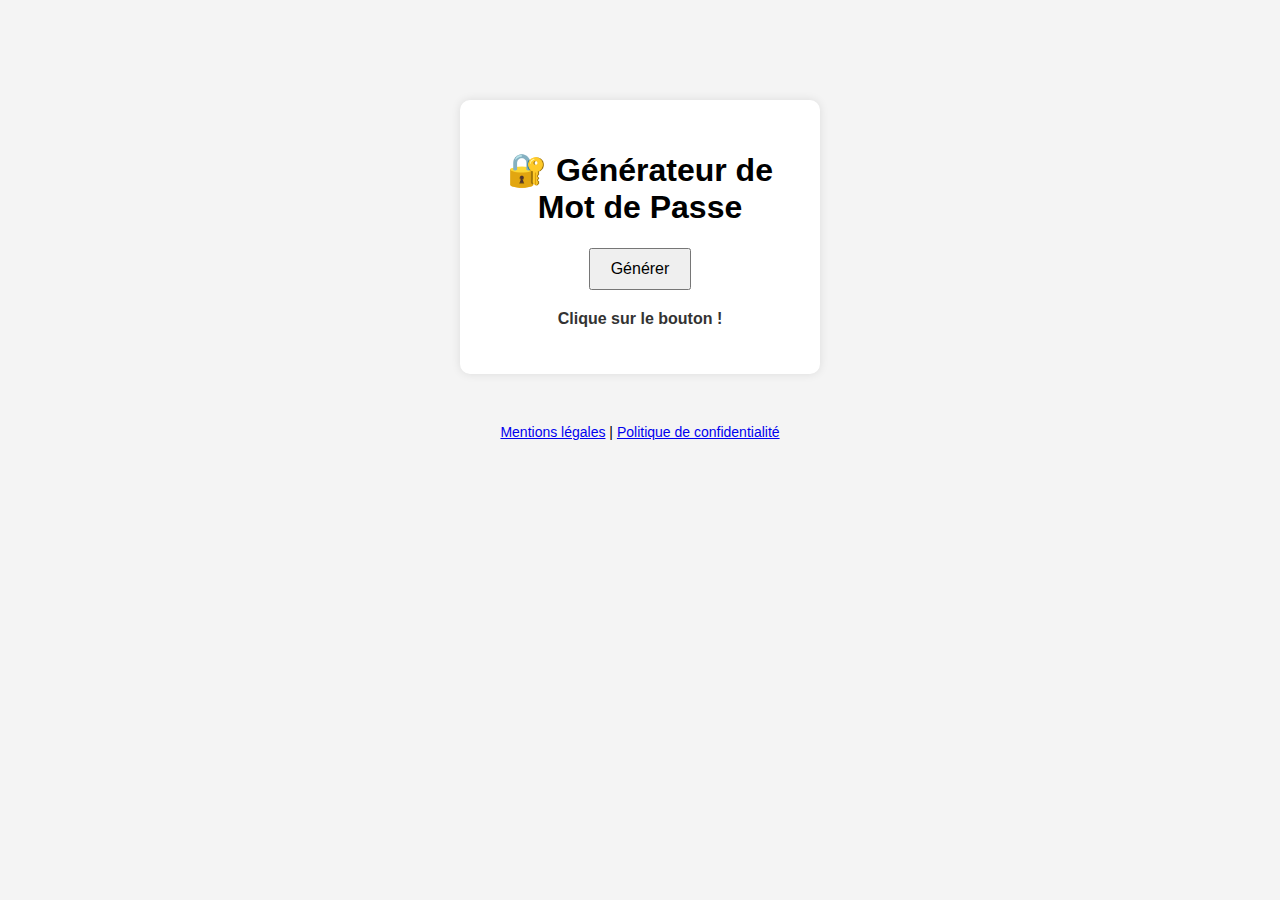
<file: index.html>
<!DOCTYPE html>
<html lang="fr">
<head>
  <meta charset="UTF-8">
  <title>Générateur de Mot de Passe</title>
  <link rel="stylesheet" href="style.css">
</head>
<body>
  <div class="container">
    <h1>🔐 Générateur de Mot de Passe</h1>
    <button onclick="genererMotDePasse()">Générer</button>
    <p id="motdepasse">Clique sur le bouton !</p>
  </div>
  <script src="script.js"></script>
<footer style="margin-top: 50px; font-size: 14px;">
  <p>
    <a href="mentions-legales.html">Mentions légales</a> |
    <a href="confidentialite.html">Politique de confidentialité</a>
  </p>
</footer>
</body>
</html>
</file>
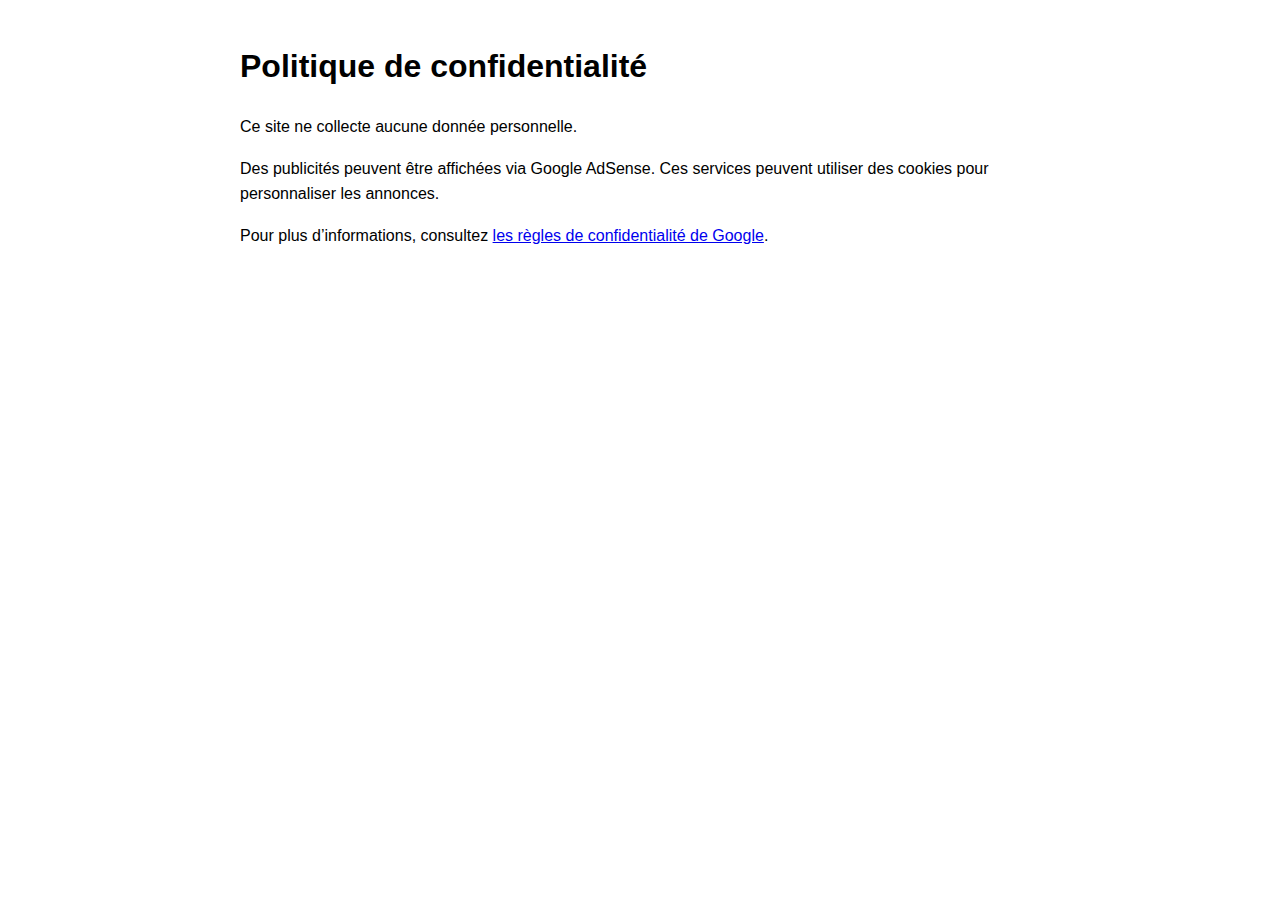
<file: confidentialite.html>
<!DOCTYPE html>
<html lang="fr">
<head>
  <meta charset="UTF-8">
  <title>Politique de confidentialité</title>
  <style>
    body { font-family: Arial; padding: 20px; line-height: 1.6; max-width: 800px; margin: auto; }
  </style>
</head>
<body>
  <h1>Politique de confidentialité</h1>
  <p>Ce site ne collecte aucune donnée personnelle.</p>
  <p>Des publicités peuvent être affichées via Google AdSense. Ces services peuvent utiliser des cookies pour personnaliser les annonces.</p>
  <p>Pour plus d’informations, consultez <a href="https://policies.google.com/technologies/ads?hl=fr" target="_blank">les règles de confidentialité de Google</a>.</p>
</body>
</html>
</file>
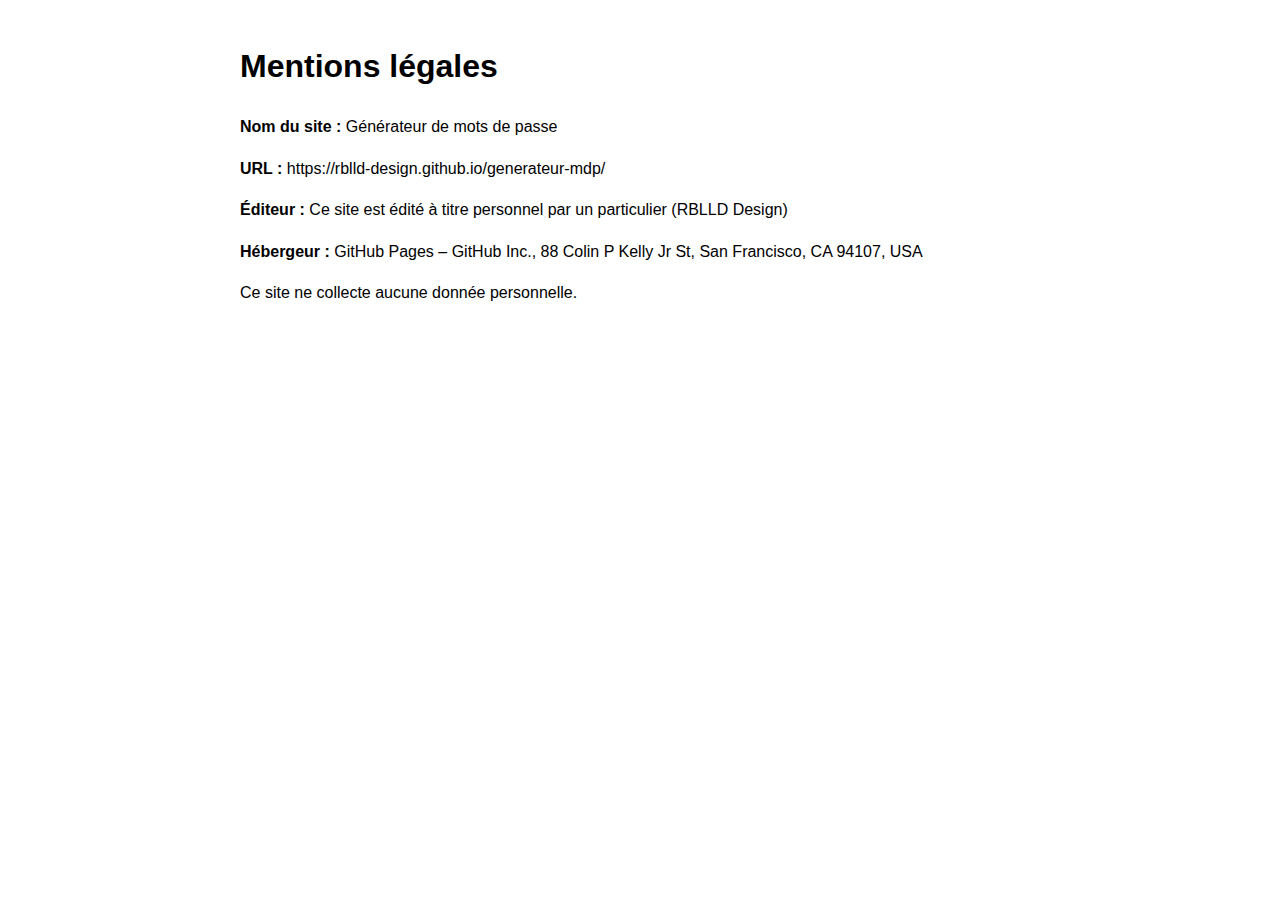
<file: mentions-legales.html>
<!DOCTYPE html>
<html lang="fr">
<head>
  <meta charset="UTF-8">
  <title>Mentions légales</title>
  <style>
    body { font-family: Arial; padding: 20px; line-height: 1.6; max-width: 800px; margin: auto; }
  </style>
</head>
<body>
  <h1>Mentions légales</h1>
  <p><strong>Nom du site :</strong> Générateur de mots de passe</p>
  <p><strong>URL :</strong> https://rblld-design.github.io/generateur-mdp/</p>
  <p><strong>Éditeur :</strong> Ce site est édité à titre personnel par un particulier (RBLLD Design)</p>
  <p><strong>Hébergeur :</strong> GitHub Pages – GitHub Inc., 88 Colin P Kelly Jr St, San Francisco, CA 94107, USA</p>
  <p>Ce site ne collecte aucune donnée personnelle.</p>
</body>
</html>
</file>
<file: style.css>
body {
  font-family: Arial, sans-serif;
  text-align: center;
  margin-top: 100px;
  background-color: #f4f4f4;
}

.container {
  background: white;
  padding: 30px;
  margin: auto;
  width: 300px;
  box-shadow: 0 0 10px rgba(0,0,0,0.1);
  border-radius: 10px;
}

button {
  padding: 10px 20px;
  font-size: 16px;
  cursor: pointer;
}

#motdepasse {
  margin-top: 20px;
  font-weight: bold;
  color: #333;
}
</file>
